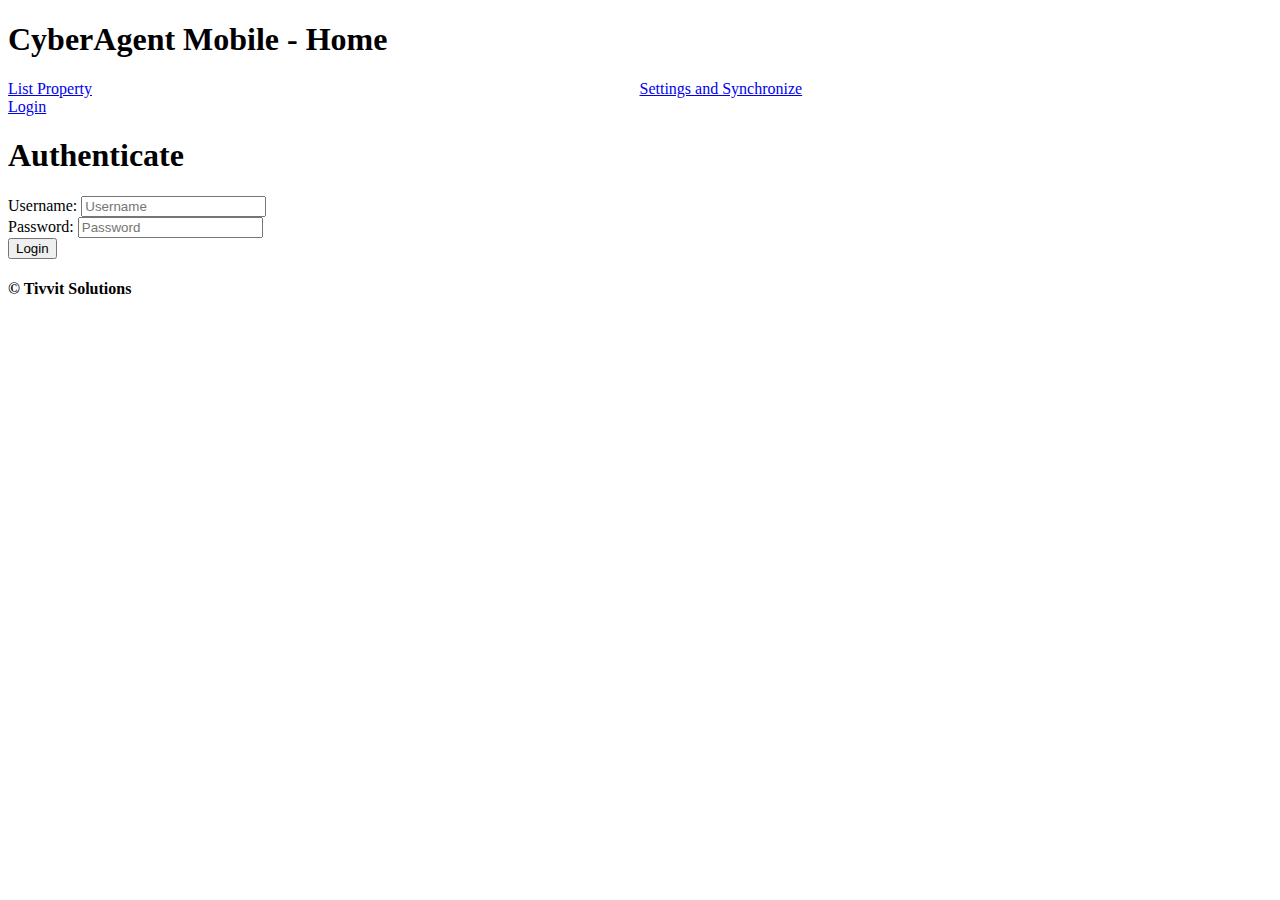
<file: index.html>
﻿<!DOCTYPE html>
<html>
<head>
    <!-- Adding viewport -->
    <meta http-equiv="Content-Type" content="text/html; charset=utf-8" />
  
    <meta name="viewport" content="width=device-width, initial-scale=1, user-scalable=no">
    <link href="css/cyberagent_1_3_g.min.css" rel="stylesheet" />
  
    <link rel="stylesheet" href="css/jquery.mobile.structure-1.3.1.min.css" />
  

    <link rel="stylesheet" href="css/jqm-icon-pack-2.1.2-fa.css" />
    <link href="css/gallery.css" rel="stylesheet" />
 
    <!--Load js and css init file depending on platform-->
    <script src="libs/json2.min.js"></script>
    <script src="libs/jquery-1.9.1.min.js" type="text/javascript"></script>
    <script src="libs/jquery.deserialize.min.js"></script>
    <script type="text/javascript" src="phonegap.js"></script>

    <script>
    	var userAgent = navigator.userAgent + '';
    	if (userAgent.indexOf('iPhone') > -1 || userAgent.indexOf('iPad') > -1) {
    		document.write('<script src="js/ios.js"></sc' + 'ript>');
    		// document.write('<link rel="stylesheet" href="css/ios.css" />');
    		var mobile_system = 'iphone';
    	} else if (userAgent.indexOf('Android') > -1) {
        
    		document.write('<script src="js/android.js"></sc' + 'ript>');
    		// document.write('<link rel="stylesheet" href="css/android.css" />');
    		var mobile_system = 'android';
    	} else {
    		var mobile_system = '';
    	};

    </script>


    <title>CyberAgent Mobile</title>

    <!-- custom scripts here -->

    <script src="js/globals.js"></script>
    <script type="text/javascript" src="js/utils.js"></script>
    <script type="text/javascript" src="js/property.js"></script>
    <script type="text/javascript" src="js/address.js"></script>
    <script type="text/javascript" src="js/templates.js"></script>
    <script type="text/javascript" src="js/photos.js"></script>
    <script src="js/propertylisting.js"></script>
    <script type="text/javascript" src="js/main.js"></script>

    <script src="js/app.js"></script>
    <script src="js/bootstrap.js"></script>

    <script src="libs/jquery.mobile-1.3.1.min.js"></script>
    <script type="text/javascript" src="libs/jquery.mobile.subpage.js"></script>
	<script src="libs/jqm.autoComplete-1.5.1-min.js" type="text/javascript"></script>
</head>
<body>


    <!-- Dummy App Page Section used to init -->
    <div data-role="page" id="app">
    </div>
    <!-- Home Page Section -->
    <div data-role="page" data-theme="c" id="home">
        <div data-role="header" data-theme="b" data-id="navheaderhome" data-nobackbtn="true">
            <h1>CyberAgent Mobile - Home</h1>

        </div>
        <div data-role="content" id="homecontent_div">
            <div id="homemenu-main">
                <div class="ui-grid-a">
                    <div class="ui-block-a">
                        <a href="propertydashboard.html" data-url="properties.html" data-rel="dialog" data-role="button" style="height: 240px"
                            data-icon="briefcase" data-iconpos="bottom">List Property</a>
                    </div>
                    <div class="ui-block-b">
                        <a href="settings.html" data-url="settings.html" data-role="button" data-iconpos="bottom" style="height: 240px"
                            data-icon="gear">Settings and Synchronize</a>
                    </div>
                </div>
                <div class="ui-grid-solo">
                    <a href="#loginPage"
                        data-role="button"
                        data-rel="dialog">Login</a>
                </div>
            </div>
        </div>

    </div>

    <!-- Separate Property Pictures page. A separate Form needed to save and submit pics-->
    <div id="loginPage" data-role="page" data-theme="c">
        <div data-role="header" data-id="loginheader">
            <h1>Authenticate</h1>
        </div>
        <div id="LoginContainer_div" data-role="content">
            <form id="loginForm">
                <div data-role="fieldcontain" class="ui-hide-label">
                    <label for="username">Username:</label>
                    <input type="text" name="username" id="username" value="" placeholder="Username" />
                </div>
                <div data-role="fieldcontain" class="ui-hide-label">
                    <label for="password">Password:</label>
                    <input type="password" name="password" id="password" value="" placeholder="Password" />
                </div>
                <input type="submit" value="Login" id="submitButton" />
            </form>
        </div>
        <div data-role="footer" data-id="footer_login">
            <h4>&copy; Tivvit Solutions</h4>
        </div>
    </div>





</body>
</html>
</file>
<file: css/gallery.css>
﻿/* A bit custom styling */
.gallery-page {
	background: #252525;
}
/* Link to the Google webfont is in the head */
.gallery-page .ui-title, .gallery-page .ui-li-aside {
	font-family: Verdana, Geneva, 'DejaVu Sans', sans-serif;
	font-weight: 400;
}
.gallery-page .ui-header {
	color: #ffffff;
}
.gallery-page .ui-footer {
	color: #666;
}
.gallery-page .ui-li-desc {
	color: #c0c0c0;
}
.gallery-page .ui-li-aside {
	color: #ef1a0c;
}
.gallery-page .ui-listview .ui-li.ui-btn {
	background-image: none;
	border-color: #222;
}

/* First breakpoint is 768px. 3 column layout. Tiles 250x250 pixels at the breakpoint. */
@media all and (min-width: 500px){
	.gallery-page .ui-content {
		padding: 9px;
	}
	.gallery-page .ui-listview .ui-li.ui-btn {
		float: left;
		width: 30.9333%; /* 33.3333% incl. 2 x 1.2% margin */
		height: 232px;
		margin: 9px 1.2%;
		border-width: 0; /* The 1px border would break the layout so we set it on .ui-btn-inner instead. */
	}
	/* If you don't want a border at all, just set "border: none;" here to negate the semi white top border */
	.gallery-page .ui-listview .ui-li.ui-btn-inner {
		border: inherit;
		border-width: 1px;
		margin: -1px;
	}
	.gallery-page .ui-listview .ui-btn-inner,
	.gallery-page .ui-listview .ui-btn-text,
	.gallery-page .ui-listview .ui-link-inherit,
	.gallery-page .ui-listview .ui-li-thumb {
		width: 100%;
		height: 100%;
		display: block;
		overflow: hidden;
	}
	.gallery-page .ui-listview .ui-link-inherit {
		padding: 0 !important;
		position: relative;
	}
	/* Inherit the border-radius from the UL that has class .ui-corner-all in case of an inset listview. */
	.gallery-page .ui-listview .ui-li,
	.gallery-page .ui-listview .ui-btn-text,
	.gallery-page .ui-listview .ui-link-inherit,
	.gallery-page .ui-listview .ui-li-thumb {
		-webkit-border-radius: inherit;
		border-radius: inherit;
	}
	.gallery-page .ui-listview .ui-li-thumb {
		height: auto; /* To keep aspect ratio. */
		max-width: 100%;
		max-height: none;
		margin: 0;
		left: 0;
		z-index: -1;
	}
	/* Hide the icon */
	.gallery-page .ui-listview .ui-icon {
		display: none;
	}
	/* Make text wrap. */
	.gallery-page .ui-listview .ui-li-heading,
	.gallery-page .ui-listview .ui-li-desc {
		white-space: normal;
		overflow: visible;
		position: absolute;
		left: 0;
		right: 0;
	}
	/* Text position */
	.gallery-page .ui-listview .ui-li-heading {
		margin: 0;
		padding: 20px;
		bottom: 50%;
	}
	.gallery-page .ui-listview .ui-li-desc {
		margin: 0;
		padding: 0 20px;
		min-height: 50%;
		bottom: 0;
		line-height: 1.5;
	}
	/* Semi transparent background and different position if there is a thumb */
	.ui-listview .ui-li-has-thumb .ui-li-heading,
	.ui-listview .ui-li-has-thumb .ui-li-desc {
		background: #111;
		background: rgba(0,0,0,.8);
		-webkit-background-clip: padding;
		background-clip: padding-box;
	}
	.ui-listview .ui-li-has-thumb .ui-li-heading {
		padding: 10px;
		bottom: 20%;
	}
	.ui-listview .ui-li-has-thumb .ui-li-desc {
		padding: 0 10px;
		min-height: 20%;
		-webkit-border-bottom-left-radius: inherit;
		border-bottom-left-radius: inherit;
		-webkit-border-bottom-right-radius: inherit;
		border-bottom-right-radius: inherit;
	}
	/* ui-li-aside has class .ui-li-desc as well so we have to override some things. */
	.gallery-page .ui-listview .ui-li-desc.ui-li-aside {
		padding: 2px 10px;
		width: auto;
		min-height: 0;
		top: 0;
		left: auto;
		bottom: auto;
		/* Custom styling. */
		color: #c0c0c0;
		background: #ff0000;
		background: rgb(255, 0, 0);
		-webkit-border-top-right-radius: inherit;
		border-top-right-radius: inherit;
		-webkit-border-bottom-left-radius: inherit;
		border-bottom-left-radius: inherit;
		-webkit-border-bottom-right-radius: 0;
		border-bottom-right-radius: 0;
	}
	/* If you want to add shadow, don't kill the focus style. */ 
	.gallery-page .ui-listview .ui-btn:not(.ui-focus) {
		-moz-box-shadow: 0px 0px 9px #111;
		-webkit-box-shadow: 0px 0px 9px #111;
		box-shadow: 0px 0px 9px #111;
	}
	/* Images mask the hover bg color so we give desktop users feedback by applying the focus style on hover as well. */
	.gallery-page .ui-listview .ui-btn:hover {
		-moz-box-shadow: 0px 0px 12px #387bbe;
		-webkit-box-shadow: 0px 0px 12px #387bbe;
		box-shadow: 0px 0px 12px #387bbe;
	}
	/* Animate focus and hover style, and resizing. */ 
	.gallery-page .ui-listview .ui-btn {
		-webkit-transition: all 500ms ease;
		-moz-transition: all 500ms ease;
		-o-transition: all 500ms ease;
		-ms-transition: all 500ms ease;
		transition: all 500ms ease;	
	}
}
/* Second breakpoint. 4 column layout. Tiles will be 250x250 pixels again at the breakpoint. */
@media all and (min-width: 1020px){
	.gallery-page .ui-content {
		padding: 10px;
	}
	/* Set a max-width for the last breakpoint to prevent too much stretching on large screens.
	By setting the max-width equal to the breakpoint width minus padding we keep square tiles. */
	.gallery-page .ui-listview {
		max-width: 1000px;
		margin: 0 auto;
	}
	/* Because of the 1000px max-width the width will always be 230px (and margin left/right 10px),
	but we stick to percentage values for demo purposes. */
	.gallery-page .ui-listview .ui-li.ui-btn {
		width: 23%;
		height: 230px;
		margin: 10px 1%;
	}
}

/* For this demo we used images with a size of 310x310 pixels. Just before the second breakpoint the images reach their max width: 1019px - 2 x 9px padding = 1001px x 30.9333% = ~310px */
</file>
<file: css/android.css>
.ui-body-a, .ui-bar-a, .ui-btn-up-a,.ui-btn-hover-a,.ui-btn-down-a,
.ui-body-b,.ui-bar-b,.ui-btn-up-b,.ui-btn-hover-b,.ui-btn-down-b,
.ui-body-c,.ui-bar-c,.ui-btn-up-c,.ui-btn-hover-c,.ui-btn-down-c,
.ui-body-d,.ui-bar-d,.ui-btn-up-d,.ui-btn-hover-d,.ui-btn-down-d,
.ui-body-e,.ui-bar-e,.ui-btn-up-e,.ui-btn-hover-e,.ui-btn-down-e,
.ui-shadow-inset,
.ui-icon-shadow,
.ui-focus,
.ui-overlay-shadow,
.ui-shadow,
.ui-btn-active{
    text-shadow: none !important;
    box-shadow: none !important;
    -moz-box-shadow: none !important;
    -webkit-box-shadow: none !important;
    -webkit-transform: translateZ(0);
}
</file>
<file: css/cyberagent_1_3_g.min.css>
/*
* jQuery Mobile 1.3.1
* Git HEAD hash: 74b4bec049fd93e4fe40205e6157de16eb64eb46 <> Date: Mon Apr 8 2013 19:41:28 UTC
* http://jquerymobile.com
*
* Copyright 2010, 2013 jQuery Foundation, Inc. and other contributors
* Released under the MIT license.
* http://jquery.org/license
*
*/

.ui-bar-a{border:1px solid #a8a8a8 ;background:#0071bc ;color:#ffffff ;font-weight:bold;text-shadow:1px  2px  2px  #000000 ;background-image:-webkit-gradient(linear,left top,left bottom,from( #0074c1 ),to( #006db6 )); background-image:-webkit-linear-gradient( #0074c1,#006db6 ); background-image:   -moz-linear-gradient( #0074c1,#006db6 ); background-image:    -ms-linear-gradient( #0074c1,#006db6 ); background-image:     -o-linear-gradient( #0074c1,#006db6 ); background-image:        linear-gradient( #0074c1,#006db6 );}.ui-bar-a .ui-link-inherit{color:#ffffff ;}.ui-bar-a a.ui-link{color:#7cc4e7 ;font-weight:bold;}.ui-bar-a a.ui-link:visited{   color:#2489ce ;}.ui-bar-a a.ui-link:hover{color:#2489ce ;}.ui-bar-a a.ui-link:active{color:#2489ce ;}.ui-bar-a,.ui-bar-a input,.ui-bar-a select,.ui-bar-a textarea,.ui-bar-a button{   font-family:Helvetica,Arial,sans-serif ;}.ui-body-a,.ui-overlay-a{border:1px solid #4a4a4a ;color:#000000 ;text-shadow:0  0px  0  #ffffff ;background:#d4d4d4 ;background-image:-webkit-gradient(linear,left top,left bottom,from( #d4d4d4 ),to( #d4d4d4 )); background-image:-webkit-linear-gradient( #d4d4d4,#d4d4d4 ); background-image:   -moz-linear-gradient( #d4d4d4,#d4d4d4 ); background-image:    -ms-linear-gradient( #d4d4d4,#d4d4d4 ); background-image:     -o-linear-gradient( #d4d4d4,#d4d4d4 ); background-image:        linear-gradient( #d4d4d4,#d4d4d4 );}.ui-overlay-a{background-image:none;border-width:0;}.ui-body-a,.ui-body-a input,.ui-body-a select,.ui-body-a textarea,.ui-body-a button{   font-family:Helvetica,Arial,sans-serif ;}.ui-body-a .ui-link-inherit{color:#000000 ;}.ui-body-a .ui-link{color:#2489ce ;font-weight:bold;}.ui-body-a .ui-link:visited{   color:#2489ce ;}.ui-body-a .ui-link:hover{color:#2489ce ;}.ui-body-a .ui-link:active{color:#2489ce ;}.ui-btn-up-a{border:1px solid #878787 ;background:#c4c4c4 ;font-weight:bold;color:#000000 ;text-shadow:1px  1px  0  #eeeeee ;background-image:-webkit-gradient(linear,left top,left bottom,from( #d5d5d5 ),to( #b2b2b2 )); background-image:-webkit-linear-gradient( #d5d5d5,#b2b2b2 ); background-image:   -moz-linear-gradient( #d5d5d5,#b2b2b2 ); background-image:    -ms-linear-gradient( #d5d5d5,#b2b2b2 ); background-image:     -o-linear-gradient( #d5d5d5,#b2b2b2 ); background-image:        linear-gradient( #d5d5d5,#b2b2b2 );}.ui-btn-up-a:visited,.ui-btn-up-a a.ui-link-inherit{color:#000000 ;}.ui-btn-hover-a{border:1px solid #eaeaea ;background:#eaeaea ;font-weight:bold;color:#000000 ;text-shadow:0  1px  0  #eeeeee ;background-image:-webkit-gradient(linear,left top,left bottom,from( #FFFFFF ),to( #d2d2d2 )); background-image:-webkit-linear-gradient( #FFFFFF,#d2d2d2 ); background-image:   -moz-linear-gradient( #FFFFFF,#d2d2d2 ); background-image:    -ms-linear-gradient( #FFFFFF,#d2d2d2 ); background-image:     -o-linear-gradient( #FFFFFF,#d2d2d2 ); background-image:        linear-gradient( #FFFFFF,#d2d2d2 );}.ui-btn-hover-a:visited,.ui-btn-hover-a:hover,.ui-btn-hover-a a.ui-link-inherit{color:#000000 ;}.ui-btn-down-a{border:1px solid #eaeaea ;background:#eaeaea ;font-weight:bold;color:#000000 ;text-shadow:0  1px  0  #eeeeee ;background-image:-webkit-gradient(linear,left top,left bottom,from( #d2d2d2 ),to( #FFFFFF )); background-image:-webkit-linear-gradient( #d2d2d2,#FFFFFF ); background-image:   -moz-linear-gradient( #d2d2d2,#FFFFFF ); background-image:    -ms-linear-gradient( #d2d2d2,#FFFFFF ); background-image:     -o-linear-gradient( #d2d2d2,#FFFFFF ); background-image:        linear-gradient( #d2d2d2,#FFFFFF );}.ui-btn-down-a:visited,.ui-btn-down-a:hover,.ui-btn-down-a a.ui-link-inherit{color:#000000 ;}.ui-btn-up-a,.ui-btn-hover-a,.ui-btn-down-a{   font-family:Helvetica,Arial,sans-serif ;text-decoration:none;}.ui-bar-b{border:1px solid #0071bc ;background:#0071bc ;color:#ffffff ;font-weight:bold;text-shadow:0  1px  0  #444444 ;background-image:-webkit-gradient(linear,left top,left bottom,from( #0071bc ),to( #0071bc )); background-image:-webkit-linear-gradient( #0071bc,#0071bc ); background-image:   -moz-linear-gradient( #0071bc,#0071bc ); background-image:    -ms-linear-gradient( #0071bc,#0071bc ); background-image:     -o-linear-gradient( #0071bc,#0071bc ); background-image:        linear-gradient( #0071bc,#0071bc );}.ui-bar-b .ui-link-inherit{color:#ffffff ;}.ui-bar-b a.ui-link{color:#ddf0f8 ;font-weight:bold;}.ui-bar-b a.ui-link:visited{   color:#ddf0f8 ;}.ui-bar-b a.ui-link:hover{color:#ddf0f8 ;}.ui-bar-b a.ui-link:active{color:#ddf0f8 ;}.ui-bar-b,.ui-bar-b input,.ui-bar-b select,.ui-bar-b textarea,.ui-bar-b button{   font-family:Helvetica,Arial,sans-serif ;}.ui-body-b,.ui-overlay-b{border:1px solid #747474 ;color:#000000 ;text-shadow:0  1px  0  #eeeeee ;background:#d4d4d4 ;background-image:-webkit-gradient(linear,left top,left bottom,from( #e9e9e9 ),to( #bebebe )); background-image:-webkit-linear-gradient( #e9e9e9,#bebebe ); background-image:   -moz-linear-gradient( #e9e9e9,#bebebe ); background-image:    -ms-linear-gradient( #e9e9e9,#bebebe ); background-image:     -o-linear-gradient( #e9e9e9,#bebebe ); background-image:        linear-gradient( #e9e9e9,#bebebe );}.ui-overlay-b{background-image:none;border-width:0;}.ui-body-b,.ui-body-b input,.ui-body-b select,.ui-body-b textarea,.ui-body-b button{   font-family:Helvetica,Arial,sans-serif ;}.ui-body-b .ui-link-inherit{color:#000000 ;}.ui-body-b .ui-link{color:#2489ce ;font-weight:bold;}.ui-body-b .ui-link:visited{   color:#2489ce ;}.ui-body-b .ui-link:hover{color:#2489ce ;}.ui-body-b .ui-link:active{color:#2489ce ;}.ui-btn-up-b{border:1px solid #044062 ;background:#396b9e ;font-weight:bold;color:#ffffff ;text-shadow:0  1px  0  #194b7e ;background-image:-webkit-gradient(linear,left top,left bottom,from( #3b70a5 ),to( #366596 )); background-image:-webkit-linear-gradient( #3b70a5,#366596 ); background-image:   -moz-linear-gradient( #3b70a5,#366596 ); background-image:    -ms-linear-gradient( #3b70a5,#366596 ); background-image:     -o-linear-gradient( #3b70a5,#366596 ); background-image:        linear-gradient( #3b70a5,#366596 );}.ui-btn-up-b:visited,.ui-btn-up-b a.ui-link-inherit{color:#ffffff ;}.ui-btn-hover-b{border:1px solid #00415e ;background:#4b88b6 ;font-weight:bold;color:#ffffff ;text-shadow:0  1px  0  #194b7e ;background-image:-webkit-gradient(linear,left top,left bottom,from( #6facd5 ),to( #4272a4 )); background-image:-webkit-linear-gradient( #6facd5,#4272a4 ); background-image:   -moz-linear-gradient( #6facd5,#4272a4 ); background-image:    -ms-linear-gradient( #6facd5,#4272a4 ); background-image:     -o-linear-gradient( #6facd5,#4272a4 ); background-image:        linear-gradient( #6facd5,#4272a4 );}.ui-btn-hover-b:visited,.ui-btn-hover-b:hover,.ui-btn-hover-b a.ui-link-inherit{color:#ffffff ;}.ui-btn-down-b{border:1px solid #225377 ;background:#4e89c5 ;font-weight:bold;color:#ffffff ;text-shadow:0  1px  0  #194b7e ;background-image:-webkit-gradient(linear,left top,left bottom,from( #295b8e ),to( #3e79b5 )); background-image:-webkit-linear-gradient( #295b8e,#3e79b5 ); background-image:   -moz-linear-gradient( #295b8e,#3e79b5 ); background-image:    -ms-linear-gradient( #295b8e,#3e79b5 ); background-image:     -o-linear-gradient( #295b8e,#3e79b5 ); background-image:        linear-gradient( #295b8e,#3e79b5 );}.ui-btn-down-b:visited,.ui-btn-down-b:hover,.ui-btn-down-b a.ui-link-inherit{color:#ffffff ;}.ui-btn-up-b,.ui-btn-hover-b,.ui-btn-down-b{   font-family:Helvetica,Arial,sans-serif ;text-decoration:none;}.ui-bar-c{border:1px solid #808080 ;background:#808080 ;color:#ffffff ;font-weight:bold;text-shadow:0  1px  0  #444444 ;background-image:-webkit-gradient(linear,left top,left bottom,from( #8c8c8c ),to( #737373 )); background-image:-webkit-linear-gradient( #8c8c8c,#737373 ); background-image:   -moz-linear-gradient( #8c8c8c,#737373 ); background-image:    -ms-linear-gradient( #8c8c8c,#737373 ); background-image:     -o-linear-gradient( #8c8c8c,#737373 ); background-image:        linear-gradient( #8c8c8c,#737373 );}.ui-bar-c .ui-link-inherit{color:#ffffff ;}.ui-bar-c a.ui-link{color:#7cc4e7 ;font-weight:bold;}.ui-bar-c a.ui-link:visited{   color:#2489ce ;}.ui-bar-c a.ui-link:hover{color:#2489ce ;}.ui-bar-c a.ui-link:active{color:#2489ce ;}.ui-bar-c,.ui-bar-c input,.ui-bar-c select,.ui-bar-c textarea,.ui-bar-c button{   font-family:Helvetica,Arial,sans-serif ;}.ui-body-c,.ui-overlay-c{border:1px solid #5f5f5f ;color:#000000 ;text-shadow:0  1px  0  #eeeeee ;background:#aeaeae ;background-image:-webkit-gradient(linear,left top,left bottom,from( #bfbfbf ),to( #9c9c9c )); background-image:-webkit-linear-gradient( #bfbfbf,#9c9c9c ); background-image:   -moz-linear-gradient( #bfbfbf,#9c9c9c ); background-image:    -ms-linear-gradient( #bfbfbf,#9c9c9c ); background-image:     -o-linear-gradient( #bfbfbf,#9c9c9c ); background-image:        linear-gradient( #bfbfbf,#9c9c9c );}.ui-overlay-c{background-image:none;border-width:0;}.ui-body-c,.ui-body-c input,.ui-body-c select,.ui-body-c textarea,.ui-body-c button{   font-family:Helvetica,Arial,sans-serif ;}.ui-body-c .ui-link-inherit{color:#000000 ;}.ui-body-c .ui-link{color:#2489ce ;font-weight:bold;}.ui-body-c .ui-link:visited{   color:#2489ce ;}.ui-body-c .ui-link:hover{color:#2489ce ;}.ui-body-c .ui-link:active{color:#2489ce ;}.ui-btn-up-c{border:1px solid #ffd557 ;background:#ffd557 ;font-weight:bold;color:#000000 ;text-shadow:0  1px  0  #eeeeee ;background-image:-webkit-gradient(linear,left top,left bottom,from( #FFea5f ),to( #e5bf4e )); background-image:-webkit-linear-gradient( #FFea5f,#e5bf4e ); background-image:   -moz-linear-gradient( #FFea5f,#e5bf4e ); background-image:    -ms-linear-gradient( #FFea5f,#e5bf4e ); background-image:     -o-linear-gradient( #FFea5f,#e5bf4e ); background-image:        linear-gradient( #FFea5f,#e5bf4e );}.ui-btn-up-c:visited,.ui-btn-up-c a.ui-link-inherit{color:#000000 ;}.ui-btn-hover-c{border:1px solid #FFf464 ;background:#FFf464 ;font-weight:bold;color:#000000 ;text-shadow:0  1px  0  #eeeeee ;background-image:-webkit-gradient(linear,left top,left bottom,from( #FFFF6e ),to( #e5db5a )); background-image:-webkit-linear-gradient( #FFFF6e,#e5db5a ); background-image:   -moz-linear-gradient( #FFFF6e,#e5db5a ); background-image:    -ms-linear-gradient( #FFFF6e,#e5db5a ); background-image:     -o-linear-gradient( #FFFF6e,#e5db5a ); background-image:        linear-gradient( #FFFF6e,#e5db5a );}.ui-btn-hover-c:visited,.ui-btn-hover-c:hover,.ui-btn-hover-c a.ui-link-inherit{color:#000000 ;}.ui-btn-down-c{border:1px solid #FFf464 ;background:#FFf464 ;font-weight:bold;color:#000000 ;text-shadow:0  1px  0  #eeeeee ;background-image:-webkit-gradient(linear,left top,left bottom,from( #e5db5a ),to( #FFFF6e )); background-image:-webkit-linear-gradient( #e5db5a,#FFFF6e ); background-image:   -moz-linear-gradient( #e5db5a,#FFFF6e ); background-image:    -ms-linear-gradient( #e5db5a,#FFFF6e ); background-image:     -o-linear-gradient( #e5db5a,#FFFF6e ); background-image:        linear-gradient( #e5db5a,#FFFF6e );}.ui-btn-down-c:visited,.ui-btn-down-c:hover,.ui-btn-down-c a.ui-link-inherit{color:#000000 ;}.ui-btn-up-c,.ui-btn-hover-c,.ui-btn-down-c{   font-family:Helvetica,Arial,sans-serif ;text-decoration:none;}.ui-bar-d{border:1px solid #0b78c0 ;background:#0b78c0 ;color:#ffffff ;font-weight:bold;text-shadow:0  1px  0  #444444 ;background-image:-webkit-gradient(linear,left top,left bottom,from( #0c84d3 ),to( #096cac )); background-image:-webkit-linear-gradient( #0c84d3,#096cac ); background-image:   -moz-linear-gradient( #0c84d3,#096cac ); background-image:    -ms-linear-gradient( #0c84d3,#096cac ); background-image:     -o-linear-gradient( #0c84d3,#096cac ); background-image:        linear-gradient( #0c84d3,#096cac );}.ui-bar-d .ui-link-inherit{color:#ffffff ;}.ui-bar-d a.ui-link{color:#2489ce ;font-weight:bold;}.ui-bar-d a.ui-link:visited{   color:#2489ce ;}.ui-bar-d a.ui-link:hover{color:#2489ce ;}.ui-bar-d a.ui-link:active{color:#2489ce ;}.ui-bar-d,.ui-bar-d input,.ui-bar-d select,.ui-bar-d textarea,.ui-bar-d button{   font-family:Helvetica,Arial,sans-serif ;}.ui-body-d,.ui-overlay-d{border:1px solid #747474 ;color:#000000 ;text-shadow:0  1px  0  #eeeeee ;background:#d4d4d4 ;background-image:-webkit-gradient(linear,left top,left bottom,from( #d4d4d4 ),to( #d4d4d4 )); background-image:-webkit-linear-gradient( #d4d4d4,#d4d4d4 ); background-image:   -moz-linear-gradient( #d4d4d4,#d4d4d4 ); background-image:    -ms-linear-gradient( #d4d4d4,#d4d4d4 ); background-image:     -o-linear-gradient( #d4d4d4,#d4d4d4 ); background-image:        linear-gradient( #d4d4d4,#d4d4d4 );}.ui-overlay-d{background-image:none;border-width:0;}.ui-body-d,.ui-body-d input,.ui-body-d select,.ui-body-d textarea,.ui-body-d button{   font-family:Helvetica,Arial,sans-serif ;}.ui-body-d .ui-link-inherit{color:#000000 ;}.ui-body-d .ui-link{color:#2489ce ;font-weight:bold;}.ui-body-d .ui-link:visited{   color:#2489ce ;}.ui-body-d .ui-link:hover{color:#2489ce ;}.ui-body-d .ui-link:active{color:#2489ce ;}.ui-btn-up-d{border:1px solid #bbbbbb ;background:#ffffff ;font-weight:bold;color:#333333 ;text-shadow:0  1px  0  #ffffff ;background-image:-webkit-gradient(linear,left top,left bottom,from( #fafafa ),to( #f6f6f6 )); background-image:-webkit-linear-gradient( #fafafa,#f6f6f6 ); background-image:   -moz-linear-gradient( #fafafa,#f6f6f6 ); background-image:    -ms-linear-gradient( #fafafa,#f6f6f6 ); background-image:     -o-linear-gradient( #fafafa,#f6f6f6 ); background-image:        linear-gradient( #fafafa,#f6f6f6 );}.ui-btn-up-d:visited,.ui-btn-up-d a.ui-link-inherit{color:#333333 ;}.ui-btn-hover-d{border:1px solid #aaaaaa ;background:#eeeeee ;font-weight:bold;color:#333333 ;text-shadow:0  1px  0  #ffffff ;background-image:-webkit-gradient(linear,left top,left bottom,from( #eeeeee ),to( #ffffff )); background-image:-webkit-linear-gradient( #eeeeee,#ffffff ); background-image:   -moz-linear-gradient( #eeeeee,#ffffff ); background-image:    -ms-linear-gradient( #eeeeee,#ffffff ); background-image:     -o-linear-gradient( #eeeeee,#ffffff ); background-image:        linear-gradient( #eeeeee,#ffffff );}.ui-btn-hover-d:visited,.ui-btn-hover-d:hover,.ui-btn-hover-d a.ui-link-inherit{color:#333333 ;}.ui-btn-down-d{border:1px solid #aaaaaa ;background:#eeeeee ;font-weight:bold;color:#333333 ;text-shadow:0  1px  0  #ffffff ;background-image:-webkit-gradient(linear,left top,left bottom,from( #e5e5e5 ),to( #f2f2f2 )); background-image:-webkit-linear-gradient( #e5e5e5,#f2f2f2 ); background-image:   -moz-linear-gradient( #e5e5e5,#f2f2f2 ); background-image:    -ms-linear-gradient( #e5e5e5,#f2f2f2 ); background-image:     -o-linear-gradient( #e5e5e5,#f2f2f2 ); background-image:        linear-gradient( #e5e5e5,#f2f2f2 );}.ui-btn-down-d:visited,.ui-btn-down-d:hover,.ui-btn-down-d a.ui-link-inherit{color:#333333 ;}.ui-btn-up-d,.ui-btn-hover-d,.ui-btn-down-d{   font-family:Helvetica,Arial,sans-serif ;text-decoration:none;}.ui-bar-e{border:1px solid #0091c2 ;background:#0091c2 ;color:#ffffff ;font-weight:bold;text-shadow:0  1px  0  #444444 ;background-image:-webkit-gradient(linear,left top,left bottom,from( #009fd5 ),to( #0082ae )); background-image:-webkit-linear-gradient( #009fd5,#0082ae ); background-image:   -moz-linear-gradient( #009fd5,#0082ae ); background-image:    -ms-linear-gradient( #009fd5,#0082ae ); background-image:     -o-linear-gradient( #009fd5,#0082ae ); background-image:        linear-gradient( #009fd5,#0082ae );}.ui-bar-e .ui-link-inherit{color:#ffffff ;}.ui-bar-e a.ui-link{color:#2489ce ;font-weight:bold;}.ui-bar-e a.ui-link:visited{   color:#2489ce ;}.ui-bar-e a.ui-link:hover{color:#2489ce ;}.ui-bar-e a.ui-link:active{color:#2489ce ;}.ui-bar-e,.ui-bar-e input,.ui-bar-e select,.ui-bar-e textarea,.ui-bar-e button{   font-family:Helvetica,Arial,sans-serif ;}.ui-body-e,.ui-overlay-e{border:1px solid #4f6730 ;color:#ffffff ;text-shadow:0  1px  0  #444444 ;background:#91bd58 ;background-image:-webkit-gradient(linear,left top,left bottom,from( #9fcf60 ),to( #82aa4f )); background-image:-webkit-linear-gradient( #9fcf60,#82aa4f ); background-image:   -moz-linear-gradient( #9fcf60,#82aa4f ); background-image:    -ms-linear-gradient( #9fcf60,#82aa4f ); background-image:     -o-linear-gradient( #9fcf60,#82aa4f ); background-image:        linear-gradient( #9fcf60,#82aa4f );}.ui-overlay-e{background-image:none;border-width:0;}.ui-body-e,.ui-body-e input,.ui-body-e select,.ui-body-e textarea,.ui-body-e button{   font-family:Helvetica,Arial,sans-serif ;}.ui-body-e .ui-link-inherit{color:#ffffff ;}.ui-body-e .ui-link{color:#2489ce ;font-weight:bold;}.ui-body-e .ui-link:visited{   color:#2489ce ;}.ui-body-e .ui-link:hover{color:#2489ce ;}.ui-body-e .ui-link:active{color:#2489ce ;}.ui-btn-up-e{border:1px solid #cccccc ;background:#cccccc ;font-weight:bold;color:#000000 ;text-shadow:0  1px  0  #eeeeee ;background-image:-webkit-gradient(linear,left top,left bottom,from( #e0e0e0 ),to( #b7b7b7 )); background-image:-webkit-linear-gradient( #e0e0e0,#b7b7b7 ); background-image:   -moz-linear-gradient( #e0e0e0,#b7b7b7 ); background-image:    -ms-linear-gradient( #e0e0e0,#b7b7b7 ); background-image:     -o-linear-gradient( #e0e0e0,#b7b7b7 ); background-image:        linear-gradient( #e0e0e0,#b7b7b7 );}.ui-btn-up-e:visited,.ui-btn-up-e a.ui-link-inherit{color:#000000 ;}.ui-btn-hover-e{border:1px solid #eaeaea ;background:#eaeaea ;font-weight:bold;color:#000000 ;text-shadow:0  1px  0  #eeeeee ;background-image:-webkit-gradient(linear,left top,left bottom,from( #FFFFFF ),to( #d2d2d2 )); background-image:-webkit-linear-gradient( #FFFFFF,#d2d2d2 ); background-image:   -moz-linear-gradient( #FFFFFF,#d2d2d2 ); background-image:    -ms-linear-gradient( #FFFFFF,#d2d2d2 ); background-image:     -o-linear-gradient( #FFFFFF,#d2d2d2 ); background-image:        linear-gradient( #FFFFFF,#d2d2d2 );}.ui-btn-hover-e:visited,.ui-btn-hover-e:hover,.ui-btn-hover-e a.ui-link-inherit{color:#000000 ;}.ui-btn-down-e{border:1px solid #eaeaea ;background:#eaeaea ;font-weight:bold;color:#000000 ;text-shadow:0  1px  0  #eeeeee ;background-image:-webkit-gradient(linear,left top,left bottom,from( #d2d2d2 ),to( #FFFFFF )); background-image:-webkit-linear-gradient( #d2d2d2,#FFFFFF ); background-image:   -moz-linear-gradient( #d2d2d2,#FFFFFF ); background-image:    -ms-linear-gradient( #d2d2d2,#FFFFFF ); background-image:     -o-linear-gradient( #d2d2d2,#FFFFFF ); background-image:        linear-gradient( #d2d2d2,#FFFFFF );}.ui-btn-down-e:visited,.ui-btn-down-e:hover,.ui-btn-down-e a.ui-link-inherit{color:#000000 ;}.ui-btn-up-e,.ui-btn-hover-e,.ui-btn-down-e{   font-family:Helvetica,Arial,sans-serif ;text-decoration:none;}.ui-bar-f{border:1px solid #0071bc ;background:#0071bc ;color:#ffffff ;font-weight:bold;text-shadow:0  -1px  0  #444444 ;background-image:-webkit-gradient(linear,left top,left bottom,from( #007cce ),to( #0065a9 )); background-image:-webkit-linear-gradient( #007cce,#0065a9 ); background-image:   -moz-linear-gradient( #007cce,#0065a9 ); background-image:    -ms-linear-gradient( #007cce,#0065a9 ); background-image:     -o-linear-gradient( #007cce,#0065a9 ); background-image:        linear-gradient( #007cce,#0065a9 );}.ui-bar-f .ui-link-inherit{color:#ffffff ;}.ui-bar-f a.ui-link{color:#7cc4e7 ;font-weight:bold;}.ui-bar-f a.ui-link:visited{   color:#2489ce ;}.ui-bar-f a.ui-link:hover{color:#2489ce ;}.ui-bar-f a.ui-link:active{color:#2489ce ;}.ui-bar-f,.ui-bar-f input,.ui-bar-f select,.ui-bar-f textarea,.ui-bar-f button{   font-family:Helvetica,Arial,sans-serif ;}.ui-body-f,.ui-overlay-f{border:1px solid #8c8c8c ;color:#000000 ;text-shadow:0  1px  0  #eeeeee ;background:#ffffff ;background-image:-webkit-gradient(linear,left top,left bottom,from( #FFFFFF ),to( #e5e5e5 )); background-image:-webkit-linear-gradient( #FFFFFF,#e5e5e5 ); background-image:   -moz-linear-gradient( #FFFFFF,#e5e5e5 ); background-image:    -ms-linear-gradient( #FFFFFF,#e5e5e5 ); background-image:     -o-linear-gradient( #FFFFFF,#e5e5e5 ); background-image:        linear-gradient( #FFFFFF,#e5e5e5 );}.ui-overlay-f{background-image:none;border-width:0;}.ui-body-f,.ui-body-f input,.ui-body-f select,.ui-body-f textarea,.ui-body-f button{   font-family:Helvetica,Arial,sans-serif ;}.ui-body-f .ui-link-inherit{color:#000000 ;}.ui-body-f .ui-link{color:#2489ce ;font-weight:bold;}.ui-body-f .ui-link:visited{   color:#2489ce ;}.ui-body-f .ui-link:hover{color:#2489ce ;}.ui-body-f .ui-link:active{color:#2489ce ;}.ui-btn-up-f{border:1px solid #43abd7 ;background:#43abd7 ;font-weight:bold;color:#000000 ;text-shadow:0  1px  0  #eeeeee ;background-image:-webkit-gradient(linear,left top,left bottom,from( #49bcec ),to( #3c99c1 )); background-image:-webkit-linear-gradient( #49bcec,#3c99c1 ); background-image:   -moz-linear-gradient( #49bcec,#3c99c1 ); background-image:    -ms-linear-gradient( #49bcec,#3c99c1 ); background-image:     -o-linear-gradient( #49bcec,#3c99c1 ); background-image:        linear-gradient( #49bcec,#3c99c1 );}.ui-btn-up-f:visited,.ui-btn-up-f a.ui-link-inherit{color:#000000 ;}.ui-btn-hover-f{border:1px solid #4dc4f7 ;background:#4dc4f7 ;font-weight:bold;color:#000000 ;text-shadow:0  1px  0  #eeeeee ;background-image:-webkit-gradient(linear,left top,left bottom,from( #54d7FF ),to( #45b0de )); background-image:-webkit-linear-gradient( #54d7FF,#45b0de ); background-image:   -moz-linear-gradient( #54d7FF,#45b0de ); background-image:    -ms-linear-gradient( #54d7FF,#45b0de ); background-image:     -o-linear-gradient( #54d7FF,#45b0de ); background-image:        linear-gradient( #54d7FF,#45b0de );}.ui-btn-hover-f:visited,.ui-btn-hover-f:hover,.ui-btn-hover-f a.ui-link-inherit{color:#000000 ;}.ui-btn-down-f{border:1px solid #4dc4f7 ;background:#4dc4f7 ;font-weight:bold;color:#000000 ;text-shadow:0  1px  0  #eeeeee ;background-image:-webkit-gradient(linear,left top,left bottom,from( #45b0de ),to( #54d7FF )); background-image:-webkit-linear-gradient( #45b0de,#54d7FF ); background-image:   -moz-linear-gradient( #45b0de,#54d7FF ); background-image:    -ms-linear-gradient( #45b0de,#54d7FF ); background-image:     -o-linear-gradient( #45b0de,#54d7FF ); background-image:        linear-gradient( #45b0de,#54d7FF );}.ui-btn-down-f:visited,.ui-btn-down-f:hover,.ui-btn-down-f a.ui-link-inherit{color:#000000 ;}.ui-btn-up-f,.ui-btn-hover-f,.ui-btn-down-f{   font-family:Helvetica,Arial,sans-serif ;text-decoration:none;}.ui-bar-g{border:1px solid #525252 ;background:#0071bc ;color:#ffffff ;font-weight:bold;text-shadow:0  0  0  #ffffff ;background-image:-webkit-gradient(linear,left top,left bottom,from( #0071bc ),to( #0071bc )); background-image:-webkit-linear-gradient( #0071bc,#0071bc ); background-image:   -moz-linear-gradient( #0071bc,#0071bc ); background-image:    -ms-linear-gradient( #0071bc,#0071bc ); background-image:     -o-linear-gradient( #0071bc,#0071bc ); background-image:        linear-gradient( #0071bc,#0071bc );}.ui-bar-g .ui-link-inherit{color:#ffffff ;}.ui-bar-g a.ui-link{color:#7cc4e7 ;font-weight:bold;}.ui-bar-g a.ui-link:visited{   color:#2489ce ;}.ui-bar-g a.ui-link:hover{color:#2489ce ;}.ui-bar-g a.ui-link:active{color:#2489ce ;}.ui-bar-g,.ui-bar-g input,.ui-bar-g select,.ui-bar-g textarea,.ui-bar-g button{   font-family:Helvetica,Arial,sans-serif ;}.ui-body-g,.ui-overlay-g{border:1px solid #7d7d7d ;color:#000000 ;text-shadow:0  0px  0  #ffffff ;background:#d9d9d9 ;background-image:-webkit-gradient(linear,left top,left bottom,from( #eeeeee ),to( #c3c3c3 )); background-image:-webkit-linear-gradient( #eeeeee,#c3c3c3 ); background-image:   -moz-linear-gradient( #eeeeee,#c3c3c3 ); background-image:    -ms-linear-gradient( #eeeeee,#c3c3c3 ); background-image:     -o-linear-gradient( #eeeeee,#c3c3c3 ); background-image:        linear-gradient( #eeeeee,#c3c3c3 );}.ui-overlay-g{background-image:none;border-width:0;}.ui-body-g,.ui-body-g input,.ui-body-g select,.ui-body-g textarea,.ui-body-g button{   font-family:Helvetica,Arial,sans-serif ;}.ui-body-g .ui-link-inherit{color:#000000 ;}.ui-body-g .ui-link{color:#2489ce ;font-weight:bold;}.ui-body-g .ui-link:visited{   color:#2489ce ;}.ui-body-g .ui-link:hover{color:#2489ce ;}.ui-body-g .ui-link:active{color:#2489ce ;}.ui-btn-up-g{border:1px solid #cccccc ;background:#cccccc ;font-weight:bold;color:#000000 ;text-shadow:0  1px  0  #eeeeee ;background-image:-webkit-gradient(linear,left top,left bottom,from( #e2e2e2 ),to( #b5b5b5 )); background-image:-webkit-linear-gradient( #e2e2e2,#b5b5b5 ); background-image:   -moz-linear-gradient( #e2e2e2,#b5b5b5 ); background-image:    -ms-linear-gradient( #e2e2e2,#b5b5b5 ); background-image:     -o-linear-gradient( #e2e2e2,#b5b5b5 ); background-image:        linear-gradient( #e2e2e2,#b5b5b5 );}.ui-btn-up-g:visited,.ui-btn-up-g a.ui-link-inherit{color:#000000 ;}.ui-btn-hover-g{border:1px solid #eaeaea ;background:#eaeaea ;font-weight:bold;color:#000000 ;text-shadow:0  1px  0  #eeeeee ;background-image:-webkit-gradient(linear,left top,left bottom,from( #FFFFFF ),to( #d2d2d2 )); background-image:-webkit-linear-gradient( #FFFFFF,#d2d2d2 ); background-image:   -moz-linear-gradient( #FFFFFF,#d2d2d2 ); background-image:    -ms-linear-gradient( #FFFFFF,#d2d2d2 ); background-image:     -o-linear-gradient( #FFFFFF,#d2d2d2 ); background-image:        linear-gradient( #FFFFFF,#d2d2d2 );}.ui-btn-hover-g:visited,.ui-btn-hover-g:hover,.ui-btn-hover-g a.ui-link-inherit{color:#000000 ;}.ui-btn-down-g{border:1px solid #eaeaea ;background:#eaeaea ;font-weight:bold;color:#000000 ;text-shadow:0  1px  0  #eeeeee ;background-image:-webkit-gradient(linear,left top,left bottom,from( #d2d2d2 ),to( #FFFFFF )); background-image:-webkit-linear-gradient( #d2d2d2,#FFFFFF ); background-image:   -moz-linear-gradient( #d2d2d2,#FFFFFF ); background-image:    -ms-linear-gradient( #d2d2d2,#FFFFFF ); background-image:     -o-linear-gradient( #d2d2d2,#FFFFFF ); background-image:        linear-gradient( #d2d2d2,#FFFFFF );}.ui-btn-down-g:visited,.ui-btn-down-g:hover,.ui-btn-down-g a.ui-link-inherit{color:#000000 ;}.ui-btn-up-g,.ui-btn-hover-g,.ui-btn-down-g{   font-family:Helvetica,Arial,sans-serif ;text-decoration:none;}a.ui-link-inherit{text-decoration:none !important;}.ui-btn-active{border:1px solid #ed1c24 ;background:#ed1c24 ;font-weight:bold;color:#ffffff ;cursor:pointer;text-shadow:0  1px  0  #444444 ;text-decoration:none;background-image:-webkit-gradient(linear,left top,left bottom,from( #FF1e27 ),to( #d51920 )); background-image:-webkit-linear-gradient( #FF1e27,#d51920 ); background-image:   -moz-linear-gradient( #FF1e27,#d51920 ); background-image:    -ms-linear-gradient( #FF1e27,#d51920 ); background-image:     -o-linear-gradient( #FF1e27,#d51920 ); background-image:        linear-gradient( #FF1e27,#d51920 );    font-family:Helvetica,Arial,sans-serif ;}.ui-btn-active:visited,.ui-btn-active:hover,.ui-btn-active a.ui-link-inherit{color:#ffffff ;}.ui-btn-inner{border-top:1px solid #fff;border-color:rgba(255,255,255,.3);}.ui-corner-all{-webkit-border-radius:.6em ;border-radius:.6em ;}.ui-br{border-color:rgb(130,130,130);border-color:rgba(130,130,130,.3);border-style:solid;}.ui-disabled{filter:Alpha(Opacity=30);opacity:.3;zoom:1;}.ui-disabled,.ui-disabled a{cursor:default !important;pointer-events:none;}.ui-icon,.ui-icon-searchfield:after{background-color:#0071bc ;background-color:rgba(0,113,188,0.6) ;background-image:url(images/icons-18-white.png) ;background-repeat:no-repeat;-webkit-border-radius:9px;border-radius:9px;}.ui-icon-alt .ui-icon,.ui-icon-alt .ui-icon-searchfield:after{background-color:#fff;background-color:rgba(255,255,255,.3);background-image:url(images/icons-18-black.png);background-repeat:no-repeat;}.ui-icon-nodisc .ui-icon,.ui-icon-nodisc .ui-icon-searchfield:after,.ui-icon-nodisc .ui-icon-alt .ui-icon,.ui-icon-nodisc .ui-icon-alt .ui-icon-searchfield:after{background-color:transparent;}.ui-icon-plus{background-position:-1px -1px;}.ui-icon-minus{background-position:-37px -1px;}.ui-icon-delete{background-position:-73px -1px;}.ui-icon-arrow-r{background-position:-108px -1px;}.ui-icon-arrow-l{background-position:-144px -1px;}.ui-icon-arrow-u{background-position:-180px -1px;}.ui-icon-arrow-d{background-position:-216px -1px;}.ui-icon-check{background-position:-252px -1px;}.ui-icon-gear{background-position:-288px -1px;}.ui-icon-refresh{background-position:-323px -1px;}.ui-icon-forward{background-position:-360px -1px;}.ui-icon-back{background-position:-396px -1px;}.ui-icon-grid{background-position:-432px -1px;}.ui-icon-star{background-position:-467px -1px;}.ui-icon-alert{background-position:-503px -1px;}.ui-icon-info{background-position:-539px -1px;}.ui-icon-home{background-position:-575px -1px;}.ui-icon-search,.ui-icon-searchfield:after{background-position:-611px -1px;}.ui-icon-checkbox-on{background-position:-647px -1px;}.ui-icon-checkbox-off{background-position:-683px -1px;}.ui-icon-radio-on{background-position:-718px -1px;}.ui-icon-radio-off{background-position:-754px -1px;}.ui-icon-bars{background-position:-788px -1px;}.ui-icon-edit{background-position:-824px -1px;}@media only screen and (-webkit-min-device-pixel-ratio:1.3),      only screen and (min--moz-device-pixel-ratio:1.3),      only screen and (min-resolution:200dpi){.ui-icon-plus,.ui-icon-minus,.ui-icon-delete,.ui-icon-arrow-r,.ui-icon-arrow-l,.ui-icon-arrow-u,.ui-icon-arrow-d,.ui-icon-check,.ui-icon-gear,.ui-icon-refresh,.ui-icon-forward,.ui-icon-back,.ui-icon-grid,.ui-icon-star,.ui-icon-alert,.ui-icon-info,.ui-icon-home,.ui-icon-bars,.ui-icon-edit,.ui-icon-search,.ui-icon-searchfield:after,.ui-icon-checkbox-off,.ui-icon-checkbox-on,.ui-icon-radio-off,.ui-icon-radio-on{background-image:url(images/icons-36-white.png);-moz-background-size:864px 18px;-o-background-size:864px 18px;-webkit-background-size:864px 18px;background-size:864px 18px;}.ui-icon-alt .ui-icon{background-image:url(images/icons-36-black.png);}.ui-icon-plus{background-position:0 50%;}.ui-icon-minus{background-position:-36px 50%;}.ui-icon-delete{background-position:-72px 50%;}.ui-icon-arrow-r{background-position:-108px 50%;}.ui-icon-arrow-l{background-position:-144px 50%;}.ui-icon-arrow-u{background-position:-179px 50%;}.ui-icon-arrow-d{background-position:-215px 50%;}.ui-icon-check{background-position:-252px 50%;}.ui-icon-gear{background-position:-287px 50%;}.ui-icon-refresh{background-position:-323px 50%;}.ui-icon-forward{background-position:-360px 50%;}.ui-icon-back{background-position:-395px 50%;}.ui-icon-grid{background-position:-431px 50%;}.ui-icon-star{background-position:-467px 50%;}.ui-icon-alert{background-position:-503px 50%;}.ui-icon-info{background-position:-538px 50%;}.ui-icon-home{background-position:-575px 50%;}.ui-icon-search,.ui-icon-searchfield:after{background-position:-611px 50%;}.ui-icon-checkbox-on{background-position:-647px 50%;}.ui-icon-checkbox-off{background-position:-683px 50%;}.ui-icon-radio-on{background-position:-718px 50%;}.ui-icon-radio-off{background-position:-754px 50%;}.ui-icon-bars{background-position:-788px 50%;}.ui-icon-edit{background-position:-824px 50%;}}.ui-checkbox .ui-icon,.ui-selectmenu-list .ui-icon{-webkit-border-radius:3px;border-radius:3px;}.ui-icon-checkbox-off,.ui-icon-radio-off{background-color:transparent;}.ui-checkbox-on .ui-icon,.ui-radio-on .ui-icon{background-color:#ed1c24 ; }.ui-icon-loading{background:url(images/ajax-loader.gif);background-size:46px 46px;}.ui-btn-corner-all{-webkit-border-radius:1em ;border-radius:1em ;}.ui-corner-all,.ui-btn-corner-all{-webkit-background-clip:padding;background-clip:padding-box;}.ui-overlay{background:#666;filter:Alpha(Opacity=50);opacity:.5;position:absolute;width:100%;height:100%;}.ui-overlay-shadow{-moz-box-shadow:0 0 12px rgba(0,0,0,.6);-webkit-box-shadow:0 0 12px rgba(0,0,0,.6);box-shadow:0 0 12px rgba(0,0,0,.6);}.ui-shadow{-moz-box-shadow:0 1px 3px  rgba(0,0,0,.2) ;-webkit-box-shadow:0 1px 3px  rgba(0,0,0,.2) ;box-shadow:0 1px 3px  rgba(0,0,0,.2) }.ui-bar-a .ui-shadow,.ui-bar-b .ui-shadow,.ui-bar-c .ui-shadow {-moz-box-shadow:0 1px 0 rgba(255,255,255,.3);-webkit-box-shadow:0 1px 0 rgba(255,255,255,.3);box-shadow:0 1px 0 rgba(255,255,255,.3);}.ui-shadow-inset{-moz-box-shadow:inset 0 1px 4px rgba(0,0,0,.2);-webkit-box-shadow:inset 0 1px 4px rgba(0,0,0,.2);box-shadow:inset 0 1px 4px rgba(0,0,0,.2);}.ui-icon-shadow{-moz-box-shadow:0 1px 0 rgba(255,255,255,.4) ;-webkit-box-shadow:0 1px 0 rgba(255,255,255,.4) ;box-shadow:0 1px 0 rgba(255,255,255,.4) ;}.ui-btn:focus,.ui-link-inherit:focus{outline:0;}.ui-btn.ui-focus{z-index:1;}.ui-focus,.ui-btn:focus{-moz-box-shadow:inset 0 0 3px #ed1c24,0 0 9px #ed1c24 ;-webkit-box-shadow:inset 0 0 3px #ed1c24,0 0 9px #ed1c24 ;box-shadow:inset 0 0 3px #ed1c24,0 0 9px #ed1c24 ;}.ui-input-text.ui-focus,.ui-input-search.ui-focus{-moz-box-shadow:0 0 12px #ed1c24 ;-webkit-box-shadow:0 0 12px #ed1c24 ;box-shadow:0 0 12px #ed1c24 ;}.ui-mobile-nosupport-boxshadow *{-moz-box-shadow:none !important;-webkit-box-shadow:none !important;box-shadow:none !important;}.ui-mobile-nosupport-boxshadow .ui-focus,.ui-mobile-nosupport-boxshadow .ui-btn:focus,.ui-mobile-nosupport-boxshadow .ui-link-inherit:focus{outline-width:1px;outline-style:auto;}
</file>
<file: css/jqm-icon-pack-2.1.2-fa.css>
/*
	The following declaration increase the size of the "dot" which contains the icon
	This is because some of the font awesome icons are larger than jQuery Mobile icons
	It applies to ALL occurrences, but can be commented out or removed if necessary
*/
.ui-icon {
	width: 20px;
	height: 20px;
	-moz-border-radius: 10px;
	-webkit-border-radius: 10px;
	border-radius: 10px;
	margin-top: -10px !important;
	line-height: 20px;
}
.ui-icon:before { margin-left: 3px; }

/* fix for Github issue #6 */
.ui-btn-icon-notext .ui-btn-inner .ui-icon {
	margin: 1px 1px 2px 2px !important;
}
.ui-li-link-alt .ui-btn-inner .ui-icon {
	margin: -10px -10px auto auto !important;	
}

/* fix for icons within header bars */
.ui-navbar .ui-icon {
	margin-top: 0 !important;
}

/* supporting original icons */
.ui-icon-plus, .ui-icon-minus, .ui-icon-delete, .ui-icon-arrow-r,
.ui-icon-arrow-l, .ui-icon-arrow-u, .ui-icon-arrow-d, .ui-icon-check,
.ui-icon-gear, .ui-icon-refresh, .ui-icon-forward, .ui-icon-back,
.ui-icon-grid, .ui-icon-star, .ui-icon-alert, .ui-icon-info, .ui-icon-home, .ui-icon-search, .ui-icon-searchfield:after, 
.ui-icon-checkbox-off, .ui-icon-checkbox-on, .ui-icon-radio-off, .ui-icon-radio-on, .ui-icon-email , .ui-icon-page,
.ui-icon-question , .ui-icon-foursquare, .ui-icon-dollar , .ui-icon-euro,
.ui-icon-pound , .ui-icon-apple , .ui-icon-chat , .ui-icon-trash , .ui-icon-mappin , .ui-icon-direction,
.ui-icon-heart , .ui-icon-wrench , .ui-icon-play , .ui-icon-pause , .ui-icon-stop , .ui-icon-person , .ui-icon-music,
.ui-icon-wifi , .ui-icon-phone , .ui-icon-power ,
.ui-icon-lightning , .ui-icon-drink , .ui-icon-android {
	background-image: url('images/icons-18-white-pack.png') !important;
}

@media only screen and (-webkit-min-device-pixel-ratio: 1.5),
       only screen and (min--moz-device-pixel-ratio: 1.5),
       only screen and (min-resolution: 240dpi) {
	
	.ui-icon-plus, .ui-icon-minus, .ui-icon-delete, .ui-icon-arrow-r,
	.ui-icon-arrow-l, .ui-icon-arrow-u, .ui-icon-arrow-d, .ui-icon-check,
	.ui-icon-gear, .ui-icon-refresh, .ui-icon-forward, .ui-icon-back,
	.ui-icon-grid, .ui-icon-star, .ui-icon-alert, .ui-icon-info, .ui-icon-home, .ui-icon-search, .ui-icon-searchfield:after, 
	.ui-icon-checkbox-off, .ui-icon-checkbox-on, .ui-icon-radio-off, .ui-icon-radio-on, .ui-icon-email , .ui-icon-page,
	.ui-icon-question , .ui-icon-foursquare, .ui-icon-dollar , .ui-icon-euro,
	.ui-icon-pound , .ui-icon-apple , .ui-icon-chat , .ui-icon-trash , .ui-icon-mappin , .ui-icon-direction,
	.ui-icon-heart , .ui-icon-wrench , .ui-icon-play , .ui-icon-pause , .ui-icon-stop , .ui-icon-person , .ui-icon-music,
	.ui-icon-wifi , .ui-icon-phone , .ui-icon-power ,
	.ui-icon-lightning , .ui-icon-drink , .ui-icon-android {
		background-image: url('images/icons-36-white-pack.png');
		-moz-background-size: 774px 54px;
		-o-background-size: 774px 54px;
		-webkit-background-size: 774px 54px;
		background-size: 774px 54px;
	}
	.ui-icon-alt {
		background-image: url('images/icons-36-black-pack.png'	);
	}
}

/* first row */
.ui-icon-plus { background-position: 0px 1px !important; }
.ui-icon-minus { background-position: -36px 1px !important; }
.ui-icon-delete { background-position: -71px 1px !important; }
.ui-icon-arrow-r { background-position: -107px 1px !important; }
.ui-icon-arrow-l { background-position: -143px 1px !important; }
.ui-icon-arrow-u { background-position: -179px 1px !important; }
.ui-icon-arrow-d { background-position: -215px 1px !important; }
.ui-icon-check { background-position: -251px 1px !important; }
.ui-icon-gear { background-position: -287px 1px !important; }
.ui-icon-refresh { background-position: -323px 1px !important; }
.ui-icon-forward { background-position: -359px 1px !important; }
.ui-icon-back { background-position: -396px -0 !important; }
.ui-icon-grid { background-position: -431px 1px !important; }
.ui-icon-star { background-position: -467px 1px !important; }
.ui-icon-alert { background-position: -503px 1px !important; }
.ui-icon-info { background-position: -539px 1px !important; }
.ui-icon-home { background-position: -575px 1px !important; }
.ui-icon-search,.ui-icon-searchfield:after { background-position: -611px 0px !important; }
.ui-icon-checkbox-off { background-position: -681px 1px !important; }
.ui-icon-checkbox-on { background-position: -647px 1px !important; }
.ui-icon-radio-off { background-position: -752px 1px !important; }
.ui-icon-radio-on { background-position: -717px 1px !important; }

/* begin icon pack definitions */
/* second row */
.ui-icon-email { background-position: 1px -17px !important; }
.ui-icon-page { background-position: -36px -17px !important; }
.ui-icon-question { background-position: -71px -17px !important; }
.ui-icon-foursquare { background-position: -107px -17px !important; }
.ui-icon-dollar { background-position: -215px -17px !important; }
.ui-icon-euro { background-position: -251px -17px !important; }
.ui-icon-pound { background-position: -287px -17px !important; }
.ui-icon-apple { background-position: -323px -17px !important; }
.ui-icon-chat { background-position: -359px -17px !important; }
.ui-icon-trash { background-position: -395px -17px !important; }
.ui-icon-mappin { background-position: -467px -17px !important; }
.ui-icon-direction { background-position: -503px -17px !important; }
.ui-icon-heart { background-position: -539px -17px !important; }
.ui-icon-wrench { background-position: -575px -17px !important; }
.ui-icon-play { background-position: -611px -17px !important; }
.ui-icon-pause { background-position: -647px -17px !important; }
.ui-icon-stop { background-position: -683px -17px !important; }
.ui-icon-person { background-position: -719px -17px !important; }
.ui-icon-music { background-position: -755px -17px !important; }

/* third row */
.ui-icon-wifi { background-position: -35px -34px !important; }
.ui-icon-phone { background-position: -72px -36px !important; }
.ui-icon-power { background-position: -107px -35px !important; }
.ui-icon-lightning { background-position: -251px -35px !important; }
.ui-icon-android { background-position: -323px -35px !important; }




/* begin primary declarations */
@font-face {
	font-family: 'FontAwesome';
	src: url('font/fontawesome-webfont.eot');
	src: url('font/fontawesome-webfont.eot?#iefix') format('embedded-opentype'),
		url('font/fontawesome-webfont.woff') format('woff'),
		url('font/fontawesome-webfont.ttf') format('truetype'),
		url('font/fontawesome-webfont.svgz#FontAwesomeRegular') format('svg'),
		url('font/fontawesome-webfont.svg#FontAwesomeRegular') format('svg');
	font-weight: normal;
	font-style: normal;
}
[class^="ui-icon-"]:before, [class*=" ui-icon-"]:before {
	font-family: FontAwesome !important;
	font-weight: normal;
	font-style: normal;
	display: inline-block;
}
.ui-icon:not(.ui-icon-loading), .ui-icon-searchfield::after {
	background: #666666;
	background: rgba(0, 0, 0, .4);
	color: #ffffff;
	font-weight: normal;
	text-shadow: none;
}
/*  Font Awesome uses the Unicode Private Use Area (PUA) to ensure screen
    readers do not read off random characters that represent icons */
.ui-icon-glass:before                { content: "\f000"; margin-top: 2px; }
.ui-icon-music:before                { content: "\f001"; margin-left: 1px; margin-top: 2px; }
.ui-icon-fasearch:before               { content: "\f002"; }
.ui-icon-envelope:before             { content: "\f003"; margin-left: -1px;
										margin-left: 2px;
										margin-top: 1px;
									}
.ui-icon-heart:before                { content: "\f004";
										margin-left: 3px;
										margin-top: 2px;
									}
.ui-icon-fastar:before                 { content: "\f005"; }
.ui-icon-star-empty:before           { content: "\f006"; }
.ui-icon-user:before                 { content: "\f007"; margin-left: 4px; }
.ui-icon-film:before                 { content: "\f008"; margin-left: 2px; }
.ui-icon-th-large:before             { content: "\f009"; margin-left: 2px; margin-top: 2px; }
.ui-icon-th:before                   { content: "\f00a"; margin-left: 3px; margin-top: 2px; }
.ui-icon-th-list:before              { content: "\f00b"; margin-left: 3px; margin-top: 2px; }
.ui-icon-ok:before                   { content: "\f00c"; margin-left: 2px; }
.ui-icon-remove:before               { content: "\f00d"; margin-left: 3px; margin-top: 2px; }
.ui-icon-zoom-in:before              { content: "\f00e"; }

.ui-icon-zoom-out:before             { content: "\f010"; }
.ui-icon-off:before                  { content: "\f011"; }
.ui-icon-signal:before               { content: "\f012"; margin-left: -1px; }
.ui-icon-cog:before                  { content: "\f013"; margin-left: 3px; margin-top: 2px; }
.ui-icon-trash:before                { content: "\f014"; }
.ui-icon-fahome:before                 { content: "\f015"; }
.ui-icon-file:before                 { content: "\f016"; }
.ui-icon-time:before                 { content: "\f017"; margin-top: 2px; }
.ui-icon-road:before                 { content: "\f018"; }
.ui-icon-download-alt:before         { content: "\f019"; }
.ui-icon-download:before             { content: "\f01a"; margin-top: 2px; }
.ui-icon-upload:before               { content: "\f01b"; margin-top: 2px; }
.ui-icon-inbox:before                { content: "\f01c"; }
.ui-icon-play-circle:before          { content: "\f01d"; margin-top: 2px; }
.ui-icon-repeat:before               { content: "\f01e"; margin-top: 2px; }

/* \f020 is not a valid unicode character. all shifted one down */
.ui-icon-farefresh:before              { content: "\f021"; margin-top: 2px; }
.ui-icon-list-alt:before             { content: "\f022"; margin-left: 3px; margin-top: 2px; }
.ui-icon-lock:before                 { content: "\f023"; }
.ui-icon-flag:before                 { content: "\f024"; margin-top: 2px; }
.ui-icon-headphones:before           { content: "\f025"; }
.ui-icon-volume-off:before           { content: "\f026"; }
.ui-icon-volume-down:before          { content: "\f027"; }
.ui-icon-volume-up:before            { content: "\f028"; }
.ui-icon-qrcode:before               { content: "\f029"; }
.ui-icon-barcode:before              { content: "\f02a"; }
.ui-icon-tag:before                  { content: "\f02b"; }
.ui-icon-tags:before                 { content: "\f02c"; }
.ui-icon-book:before                 { content: "\f02d"; }
.ui-icon-bookmark:before             { content: "\f02e"; }
.ui-icon-print:before                { content: "\f02f"; }

.ui-icon-camera:before               { content: "\f030"; }
.ui-icon-font:before                 { content: "\f031"; margin-left: 2px; }
.ui-icon-bold:before                 { content: "\f032"; margin-left: 2px; }
.ui-icon-italic:before               { content: "\f033"; }
.ui-icon-text-height:before          { content: "\f034"; }
.ui-icon-text-width:before           { content: "\f035"; }
.ui-icon-align-left:before           { content: "\f036"; }
.ui-icon-align-center:before         { content: "\f037"; }
.ui-icon-align-right:before          { content: "\f038"; }
.ui-icon-align-justify:before        { content: "\f039"; }
.ui-icon-list:before                 { content: "\f03a"; }
.ui-icon-indent-left:before          { content: "\f03b"; margin-left: 0px; margin-top: 2px; }
.ui-icon-indent-right:before         { content: "\f03c"; }
.ui-icon-facetime-video:before       { content: "\f03d"; }
.ui-icon-picture:before              { content: "\f03e"; }

.ui-icon-pencil:before               { content: "\f040"; }
.ui-icon-map-marker:before           { content: "\f041"; margin-left: 3px; margin-top: 2px; }
.ui-icon-adjust:before               { content: "\f042"; margin-top: 2px; }
.ui-icon-tint:before                 { content: "\f043"; }
.ui-icon-edit:before                 { content: "\f044"; }
.ui-icon-share:before                { content: "\f045"; }
.ui-icon-facheck:before                { content: "\f046"; }
.ui-icon-move:before                 { content: "\f047"; }
.ui-icon-step-backward:before        { content: "\f048"; }
.ui-icon-fast-backward:before        { content: "\f049"; }
.ui-icon-backward:before             { content: "\f04a"; }
.ui-icon-play:before                 { content: "\f04b"; margin-left: 6px; margin-top: 2px; }
.ui-icon-pause:before                { content: "\f04c"; margin-top: 2px; }
.ui-icon-stop:before                 { content: "\f04d"; margin-top: 2px; }
.ui-icon-faforward:before              { content: "\f04e"; }

.ui-icon-fast-forward:before         { content: "\f050"; }
.ui-icon-step-forward:before         { content: "\f051"; }
.ui-icon-eject:before                { content: "\f052"; }
.ui-icon-chevron-left:before         { content: "\f053"; margin-top: 2px; }
.ui-icon-chevron-right:before        { content: "\f054"; margin-top: 2px; }
.ui-icon-plus-sign:before            { content: "\f055"; margin-top: 2px; }
.ui-icon-minus-sign:before           { content: "\f056"; margin-top: 2px; }
.ui-icon-remove-sign:before          { content: "\f057"; margin-top: 2px; }
.ui-icon-ok-sign:before              { content: "\f058"; margin-top: 2px; }
.ui-icon-question-sign:before        { content: "\f059"; margin-top: 2px; }
.ui-icon-info-sign:before            { content: "\f05a"; margin-top: 2px; }
.ui-icon-screenshot:before           { content: "\f05b"; }
.ui-icon-remove-circle:before        { content: "\f05c"; margin-top: 2px; }
.ui-icon-ok-circle:before            { content: "\f05d"; margin-top: 2px; }
.ui-icon-ban-circle:before           { content: "\f05e"; margin-top: 2px; }

.ui-icon-arrow-left:before           { content: "\f060"; }
.ui-icon-arrow-right:before          { content: "\f061"; }
.ui-icon-arrow-up:before             { content: "\f062"; }
.ui-icon-arrow-down:before           { content: "\f063"; }
.ui-icon-share-alt:before            { content: "\f064"; }
.ui-icon-resize-full:before          { content: "\f065"; }
.ui-icon-resize-small:before         { content: "\f066"; }
.ui-icon-faplus:before                 { content: "\f067"; }
.ui-icon-faminus:before                { content: "\f068"; }
.ui-icon-asterisk:before             { content: "\f069"; margin-top: 2px; }
.ui-icon-exclamation-sign:before     { content: "\f06a"; margin-top: 2px; }
.ui-icon-gift:before                 { content: "\f06b"; }
.ui-icon-leaf:before                 { content: "\f06c"; }
.ui-icon-fire:before                 { content: "\f06d"; }
.ui-icon-eye-open:before             { content: "\f06e"; }

.ui-icon-eye-close:before            { content: "\f070"; }
.ui-icon-warning-sign:before         { content: "\f071"; }
.ui-icon-plane:before                { content: "\f072"; }
.ui-icon-calendar:before             { content: "\f073"; }
.ui-icon-random:before               { content: "\f074"; }
.ui-icon-comment:before              { content: "\f075"; margin-top: 2px; }
.ui-icon-magnet:before               { content: "\f076"; margin-top: 2px; }
.ui-icon-chevron-up:before           { content: "\f077"; }
.ui-icon-chevron-down:before         { content: "\f078"; }
.ui-icon-retweet:before              { content: "\f079"; }
.ui-icon-shopping-cart:before        { content: "\f07a"; }
.ui-icon-folder-close:before         { content: "\f07b"; }
.ui-icon-folder-open:before          { content: "\f07c"; }
.ui-icon-resize-vertical:before      { content: "\f07d"; }
.ui-icon-resize-horizontal:before    { content: "\f07e"; }

.ui-icon-bar-chart:before            { content: "\f080"; }
.ui-icon-twitter-sign:before         { content: "\f081"; }
.ui-icon-facebook-sign:before        { content: "\f082"; }
.ui-icon-camera-retro:before         { content: "\f083"; }
.ui-icon-key:before                  { content: "\f084"; }
.ui-icon-cogs:before                 { content: "\f085"; }
.ui-icon-comments:before             { content: "\f086"; }
.ui-icon-thumbs-up:before            { content: "\f087"; }
.ui-icon-thumbs-down:before          { content: "\f088"; }
.ui-icon-star-half:before            { content: "\f089"; }
.ui-icon-heart-empty:before          { content: "\f08a"; margin-top: 2px; }
.ui-icon-signout:before              { content: "\f08b"; }
.ui-icon-linkedin-sign:before        { content: "\f08c"; }
.ui-icon-pushpin:before              { content: "\f08d"; }
.ui-icon-external-link:before        { content: "\f08e"; }

.ui-icon-signin:before               { content: "\f090"; }
.ui-icon-trophy:before               { content: "\f091"; }
.ui-icon-github-sign:before          { content: "\f092"; }
.ui-icon-upload-alt:before           { content: "\f093"; }
.ui-icon-lemon:before                { content: "\f094"; }
.ui-icon-phone:before                { content: "\f095"; }
.ui-icon-check-empty:before          { content: "\f096"; }
.ui-icon-bookmark-empty:before       { content: "\f097"; }
.ui-icon-phone-sign:before           { content: "\f098"; }
.ui-icon-twitter:before              { content: "\f099"; }
.ui-icon-facebook:before             { content: "\f09a"; }
.ui-icon-github:before               { content: "\f09b"; margin-top: 2px; }
.ui-icon-unlock:before               { content: "\f09c"; }
.ui-icon-credit-card:before          { content: "\f09d"; }
.ui-icon-rss:before                  { content: "\f09e"; }

.ui-icon-hdd:before                  { content: "\f0a0"; }
.ui-icon-bullhorn:before             { content: "\f0a1"; }
.ui-icon-bell:before                 { content: "\f0a2"; }
.ui-icon-certificate:before          { content: "\f0a3"; margin-top: 2px; }
.ui-icon-hand-right:before           { content: "\f0a4"; }
.ui-icon-hand-left:before            { content: "\f0a5"; }
.ui-icon-hand-up:before              { content: "\f0a6"; }
.ui-icon-hand-down:before            { content: "\f0a7"; }
.ui-icon-circle-arrow-left:before    { content: "\f0a8"; margin-top: 2px; }
.ui-icon-circle-arrow-right:before   { content: "\f0a9"; margin-top: 2px; }
.ui-icon-circle-arrow-up:before      { content: "\f0aa"; margin-top: 2px; }
.ui-icon-circle-arrow-down:before    { content: "\f0ab"; margin-top: 2px; }
.ui-icon-globe:before                { content: "\f0ac"; margin-top: 2px; }
.ui-icon-wrench:before               { content: "\f0ad"; }
.ui-icon-tasks:before                { content: "\f0ae"; }

.ui-icon-filter:before               { content: "\f0b0"; }
.ui-icon-briefcase:before            { content: "\f0b1"; }
.ui-icon-fullscreen:before           { content: "\f0b2"; }

.ui-icon-group:before                { content: "\f0c0"; }
.ui-icon-link:before                 { content: "\f0c1"; }
.ui-icon-cloud:before                { content: "\f0c2"; }
.ui-icon-beaker:before               { content: "\f0c3"; }
.ui-icon-cut:before                  { content: "\f0c4"; }
.ui-icon-copy:before                 { content: "\f0c5"; }
.ui-icon-paper-clip:before           { content: "\f0c6"; }
.ui-icon-save:before                 { content: "\f0c7"; }
.ui-icon-sign-blank:before           { content: "\f0c8"; }
.ui-icon-reorder:before              { content: "\f0c9"; }
.ui-icon-list-ul:before              { content: "\f0ca"; }
.ui-icon-list-ol:before              { content: "\f0cb"; }
.ui-icon-strikethrough:before        { content: "\f0cc"; }
.ui-icon-underline:before            { content: "\f0cd"; }
.ui-icon-table:before                { content: "\f0ce"; }

.ui-icon-magic:before                { content: "\f0d0"; }
.ui-icon-truck:before                { content: "\f0d1"; }
.ui-icon-pinterest:before            { content: "\f0d2"; margin-top: 2px; }
.ui-icon-pinterest-sign:before       { content: "\f0d3"; margin-top: 2px; }
.ui-icon-google-plus-sign:before     { content: "\f0d4"; }
.ui-icon-google-plus:before          { content: "\f0d5"; }
.ui-icon-money:before                { content: "\f0d6"; }
.ui-icon-caret-down:before           { content: "\f0d7"; margin-top: 2px; }
.ui-icon-caret-up:before             { content: "\f0d8"; }
.ui-icon-caret-left:before           { content: "\f0d9"; margin-top: 2px; }
.ui-icon-caret-right:before          { content: "\f0da"; margin-top: 2px; }
.ui-icon-columns:before              { content: "\f0db"; }
.ui-icon-sort:before                 { content: "\f0dc"; margin-top: 2px; }
.ui-icon-sort-down:before            { content: "\f0dd"; }
.ui-icon-sort-up:before              { content: "\f0de"; }

.ui-icon-envelope-alt:before         { content: "\f0e0"; }
.ui-icon-linkedin:before             { content: "\f0e1"; }
.ui-icon-undo:before                 { content: "\f0e2"; margin-top: 2px; }
.ui-icon-legal:before                { content: "\f0e3"; }
.ui-icon-dashboard:before            { content: "\f0e4"; }
.ui-icon-comment-alt:before          { content: "\f0e5"; }
.ui-icon-comments-alt:before         { content: "\f0e6"; }
.ui-icon-bolt:before                 { content: "\f0e7"; }
.ui-icon-sitemap:before              { content: "\f0e8"; }
.ui-icon-umbrella:before             { content: "\f0e9"; }
.ui-icon-paste:before                { content: "\f0ea"; }

.ui-icon-user-md:before              { content: "\f200"; }
</file>
